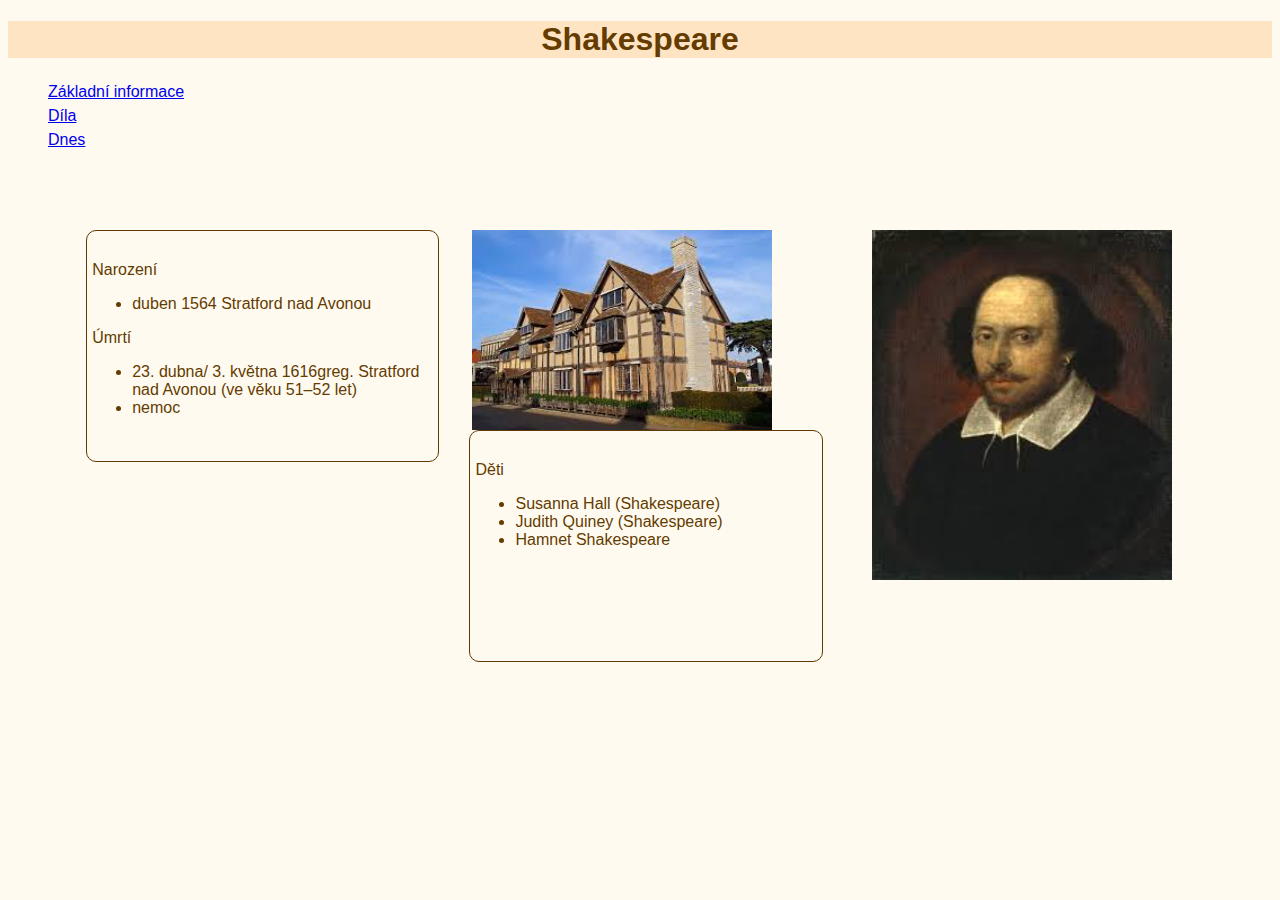
<file: index.html>
<!DOCTYPE html>
<html lang="cs">
<head>
    <meta charset="UTF-8">
    <meta name="viewport" content="width=device-width, initial-scale=1.0">
    <title>Shakespeare</title>
    <link rel="stylesheet" href="styl.css">
</head>
<body>
    <header>
    <h1>Shakespeare</h1>
    </header>
    <nav>
        <ul>
        <li><a href="index.html">Základní informace</a></li>
        <li><a href="díla.html">Díla</a></li>
        <li><a href="Untitled-1.html">Dnes</a></li>
    
    </ul>
    </nav>
    <img src="Shakespeare.jpg" alt="Shakespeare" height="350px" width="300px">
    <img src="dům shakespeara.jpg" alt="dům" height="200px" width="300px">

       <section>
        <article>
            Narození
            <ul><li>duben 1564
                Stratford nad Avonou</li></ul>
                Úmrtí
                <ul><li>23. dubna/ 3. května 1616greg.
                    Stratford nad Avonou  (ve věku 51–52 let)</li>
                <li>nemoc</li></ul>
        </article>
        <article>
             Děti
            <ul><li>Susanna Hall (Shakespeare)</li>
                <li>Judith Quiney (Shakespeare)</li>
                <li>Hamnet Shakespeare</li>
            </ul>
        </article>
       
       </section>
       
    
</body>       

</html>
</file>
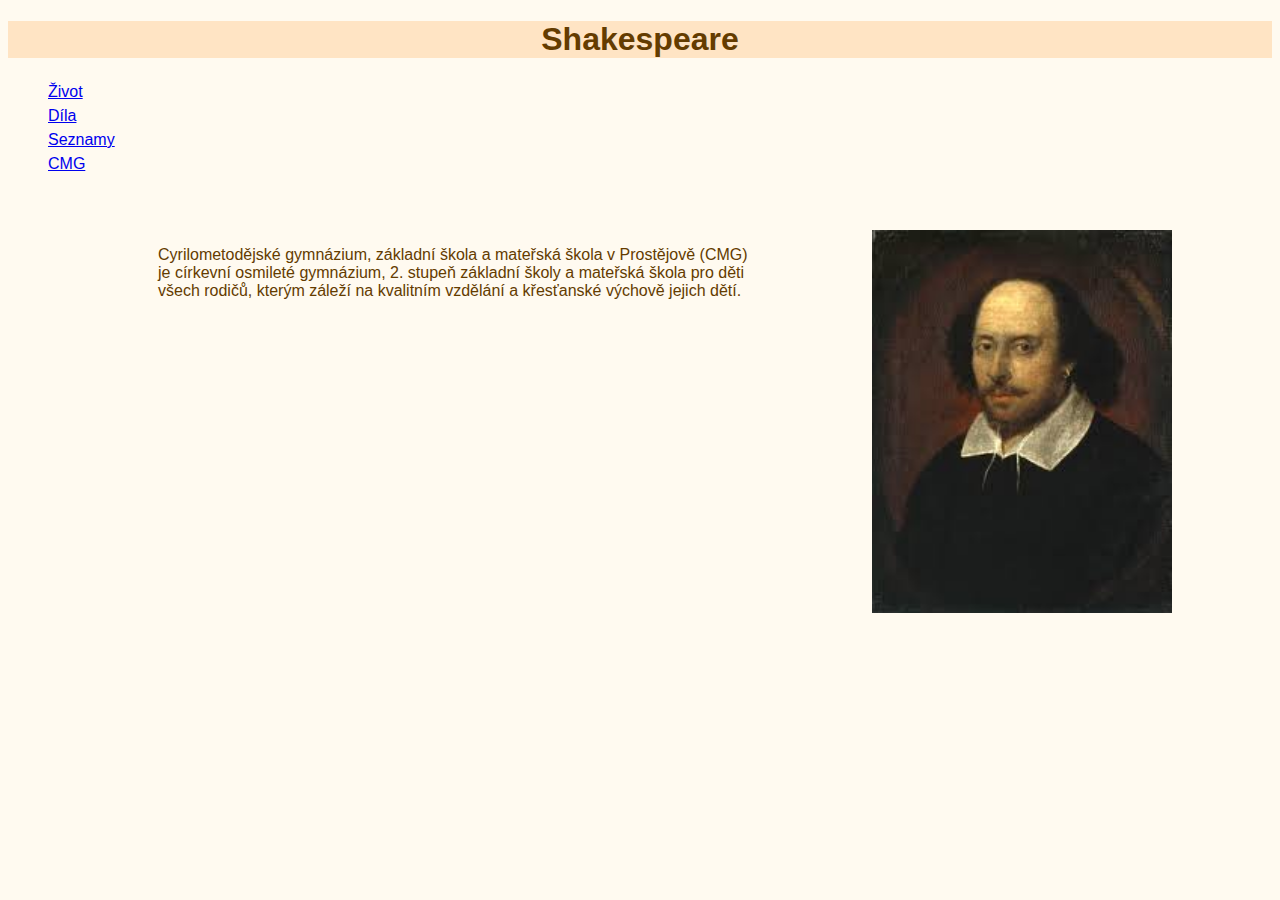
<file: díla.html>
<!DOCTYPE html>
<html lang="en">
<head>
    <meta charset="UTF-8">
    <meta name="viewport" content="width=device-width, initial-scale=1.0">
    <title>Díla</title>
    <link rel="stylesheet" href="styl.css">
</head>
<body>
    <header>
        <h1>Shakespeare</h1>
        </header>
        <nav>
            <ul>
            <li><a href="index.html">Život</a></li>
            <li><a href="díla.html">Díla</a></li>
            <li><a href="Seznamy.html">Seznamy</a></li>
            <li><a href="https://www.cmgpv.cz/" target="_blank">CMG</a></li>
        </ul>
        </nav>
        <img src="Shakespeare.jpg" alt="Shakespeare">
    <p>Cyrilometodějské gymnázium, základní škola a mateřská škola v Prostějově (CMG) 
        je církevní osmileté gymnázium, 2. stupeň základní školy a mateřská škola 
        pro děti všech rodičů, kterým záleží na kvalitním vzdělání a křesťanské výchově jejich dětí. </p>
    
</body>
</html>
</file>
<file: styl.css>
body{background-color: rgb(255, 250, 240);
    font-family: Arial, Helvetica, sans-serif;
   color: rgb(100, 60, 0);}
h1{text-align: center;}
header{background-color: bisque;}
nav{width: 200px; 
height: 150px;
line-height: 1.5;}
p{width: 600px;
height: 100px;
margin-left: 150px;}
img{width: 300px;
float: right;
margin-right: 100px;}
section{width: 90%;
height: 300px;
margin: 0 auto;
}
article{width: 30%;
height: 200px;
float: left;border: thin solid rgb(95, 57, 0);
padding: 30px 5px 0px 5px ; border-radius: 10px;
margin: 0 15px 30px 15px ;}

nav li{list-style-type: none;}
table{width:1000px; 
    text-align: center;
    margin: 0 auto;
    border-collapse: collapse;}
th,td{height: 150px;}
</file>
